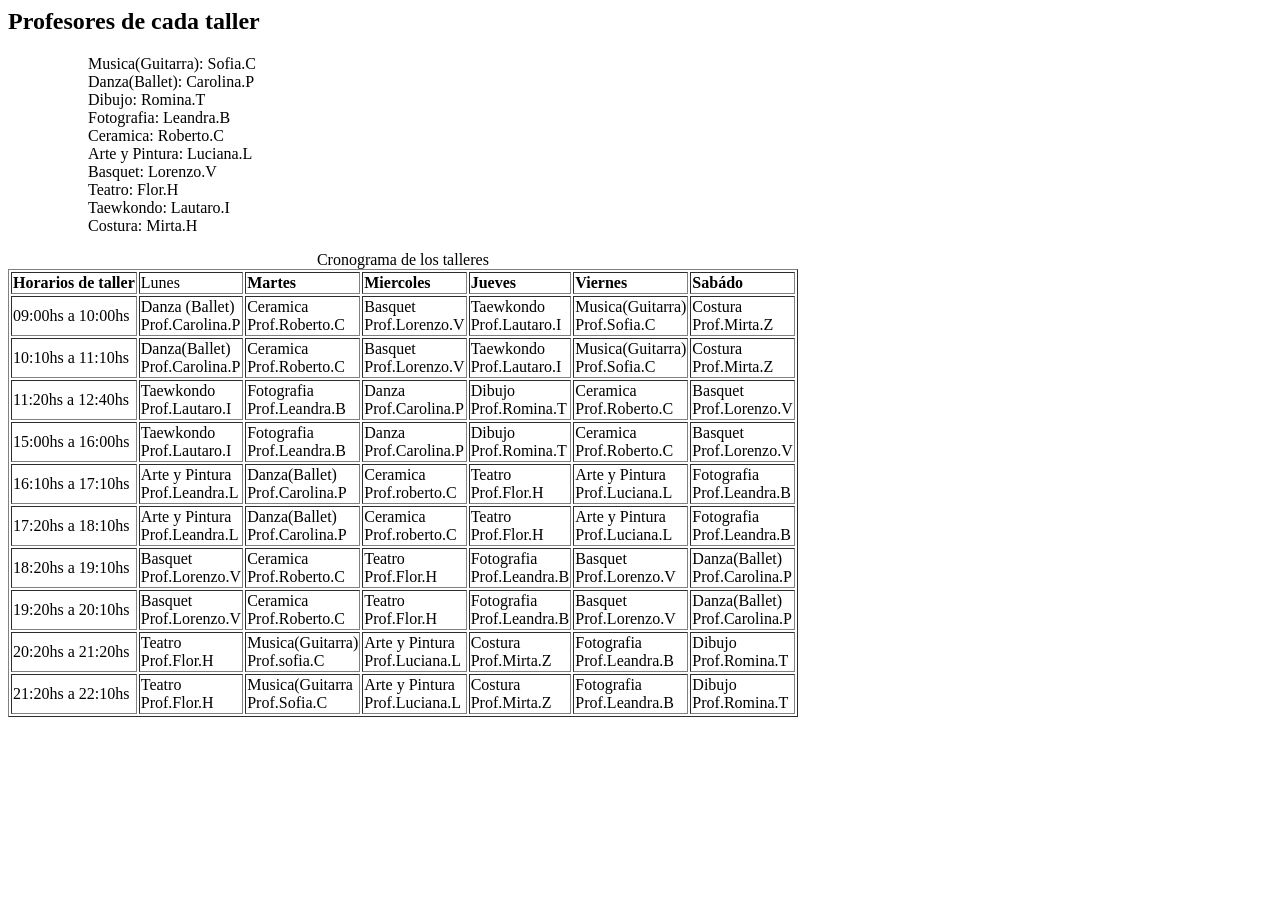
<file: Cronograma.html>
<html>
    <head>
       <title>Cronograma</title> 
    </head>
    <body>
           <table border="1">
        <caption><stronge>Cronograma de los talleres</stronge></caption>
        <tr>
            <td><strong>Horarios de  taller</strong></td>
            <td><stronge>Lunes</stronge></td>
            <td><strong>Martes</strong></td>
            <td><strong>Miercoles</strong></td>
            <td><strong>Jueves</strong></td>
            <td><strong>Viernes</strong></td>
            <td><strong>Sabádo</strong></td>
        </tr>
        <tr>
            <td>09:00hs a 10:00hs</td>
            <td>Danza (Ballet)<br>Prof.Carolina.P</br></td>
            <td>Ceramica<br>Prof.Roberto.C</br></td>
            <td>Basquet<br>Prof.Lorenzo.V</br></td>
            <td>Taewkondo<br>Prof.Lautaro.I</br></td>
            <td>Musica(Guitarra)<br>Prof.Sofia.C</br></td>
            <td>Costura<br>Prof.Mirta.Z</br></td>
        </tr>
        <tr>
            <td>10:10hs a 11:10hs</td>
            <td>Danza(Ballet)<br>Prof.Carolina.P</br></td>
            <td>Ceramica<br>Prof.Roberto.C</br></td>
            <td>Basquet<br>Prof.Lorenzo.V</br></td>
            <td>Taewkondo<br>Prof.Lautaro.I</br></td>
            <td>Musica(Guitarra)<br>Prof.Sofia.C</br></td>
            <td>Costura<br>Prof.Mirta.Z</br></td>
        </tr>
        <tr>
            <td>11:20hs a 12:40hs</td>
            <td>Taewkondo<br>Prof.Lautaro.I</br></td>
            <td>Fotografia<br>Prof.Leandra.B </br></td>
            <td>Danza<br>Prof.Carolina.P</br></td>
            <td>Dibujo<br>Prof.Romina.T</br></td>
            <td>Ceramica<br>Prof.Roberto.C</br></td>
            <td>Basquet<br>Prof.Lorenzo.V</br></td>
        </tr>
        <tr>
            <td>15:00hs a 16:00hs</td>
            <td>Taewkondo<br> Prof.Lautaro.I</br></td>
            <td>Fotografia<br>Prof.Leandra.B</td>
            <td>Danza<br>Prof.Carolina.P</br></td>
            <td>Dibujo<br>Prof.Romina.T</br></td>
            <td>Ceramica<br>Prof.Roberto.C</br></td>
            <td>Basquet<br>Prof.Lorenzo.V</br></td>
        </tr>
        <tr>
            <td>16:10hs a 17:10hs</td>
            <td>Arte y Pintura<br>Prof.Leandra.L</br></td>
            <td>Danza(Ballet)<br>Prof.Carolina.P</br></td>
            <td>Ceramica<br>Prof.roberto.C</br></td>
            <td>Teatro<br>Prof.Flor.H</br></td>
            <td>Arte y Pintura<br>Prof.Luciana.L</br></td>
            <td>Fotografia<br>Prof.Leandra.B</br></td>
        </tr>
        <tr>
            <td>17:20hs a 18:10hs</td>
            <td>Arte y Pintura<br>Prof.Leandra.L</br></td>
            <td>Danza(Ballet)<br>Prof.Carolina.P</br></td>
            <td>Ceramica<br>Prof.roberto.C</br></td>
            <td>Teatro<br>Prof.Flor.H</br></td>
            <td>Arte y Pintura<br>Prof.Luciana.L</br</td>
            <td>Fotografia<br>Prof.Leandra.B</br></td>
        </tr>
        <tr>
            <td>18:20hs a 19:10hs</td>
            <td>Basquet<br>Prof.Lorenzo.V</br></td>
            <td>Ceramica<br>Prof.Roberto.C</br></td>
            <td>Teatro<br>Prof.Flor.H</br></td>
            <td>Fotografia<br>Prof.Leandra.B</br></td>
            <td>Basquet<br>Prof.Lorenzo.V</br></td>
            <td>Danza(Ballet)<br>Prof.Carolina.P</br></td>
        </tr>
        <tr>
            <td>19:20hs a 20:10hs</td>
            <td>Basquet<br>Prof.Lorenzo.V</br></td>
            <td>Ceramica<br>Prof.Roberto.C</br></td>
            <td>Teatro<br>Prof.Flor.H</td></td>
            <td>Fotografia<br>Prof.Leandra.B</br></td>
            <td>Basquet<br>Prof.Lorenzo.V</br</td>
            <td>Danza(Ballet)<br>Prof.Carolina.P</br></td>
        </tr>
        <tr>
            <td>20:20hs a 21:20hs</td>
            <td>Teatro<br>Prof.Flor.H</br></td>
            <td>Musica(Guitarra)<br>Prof.sofia.C</br>
            <td>Arte y Pintura<br>Prof.Luciana.L</br></td>
            <td>Costura<br>Prof.Mirta.Z</br></td>
            <td>Fotografia<br>Prof.Leandra.B</br></td>
            <td>Dibujo<br>Prof.Romina.T</br></td>
        </tr>
        <tr>
            <td>21:20hs a 22:10hs</td>
            <td>Teatro<br>Prof.Flor.H</br></td>
            <td>Musica(Guitarra<br>Prof.Sofia.C</br></td>
            <td>Arte y Pintura<br>Prof.Luciana.L</br></td>
            <td>Costura<br>Prof.Mirta.Z</br></td>
            <td>Fotografia<br>Prof.Leandra.B</br></td>
            <td>Dibujo<br>Prof.Romina.T</br></td>
        </tr>
        <div>
              <h2>Profesores de cada taller</h2>
              <ul>
                  <ol>Musica(Guitarra): Sofia.C</ol>
                  <ol>Danza(Ballet): Carolina.P</ol>
                  <ol>Dibujo: Romina.T</ol>
                  <ol>Fotografia: Leandra.B</ol>
                  <ol>Ceramica: Roberto.C</ol>
                  <ol>Arte y Pintura: Luciana.L</ol>
                  <ol>Basquet: Lorenzo.V</ol>
                  <ol>Teatro: Flor.H</ol>
                  <ol>Taewkondo: Lautaro.I</ol>
                  <ol>Costura: Mirta.H</ol>
              </ul>
        </div>
    </body>
</html>
</file>
